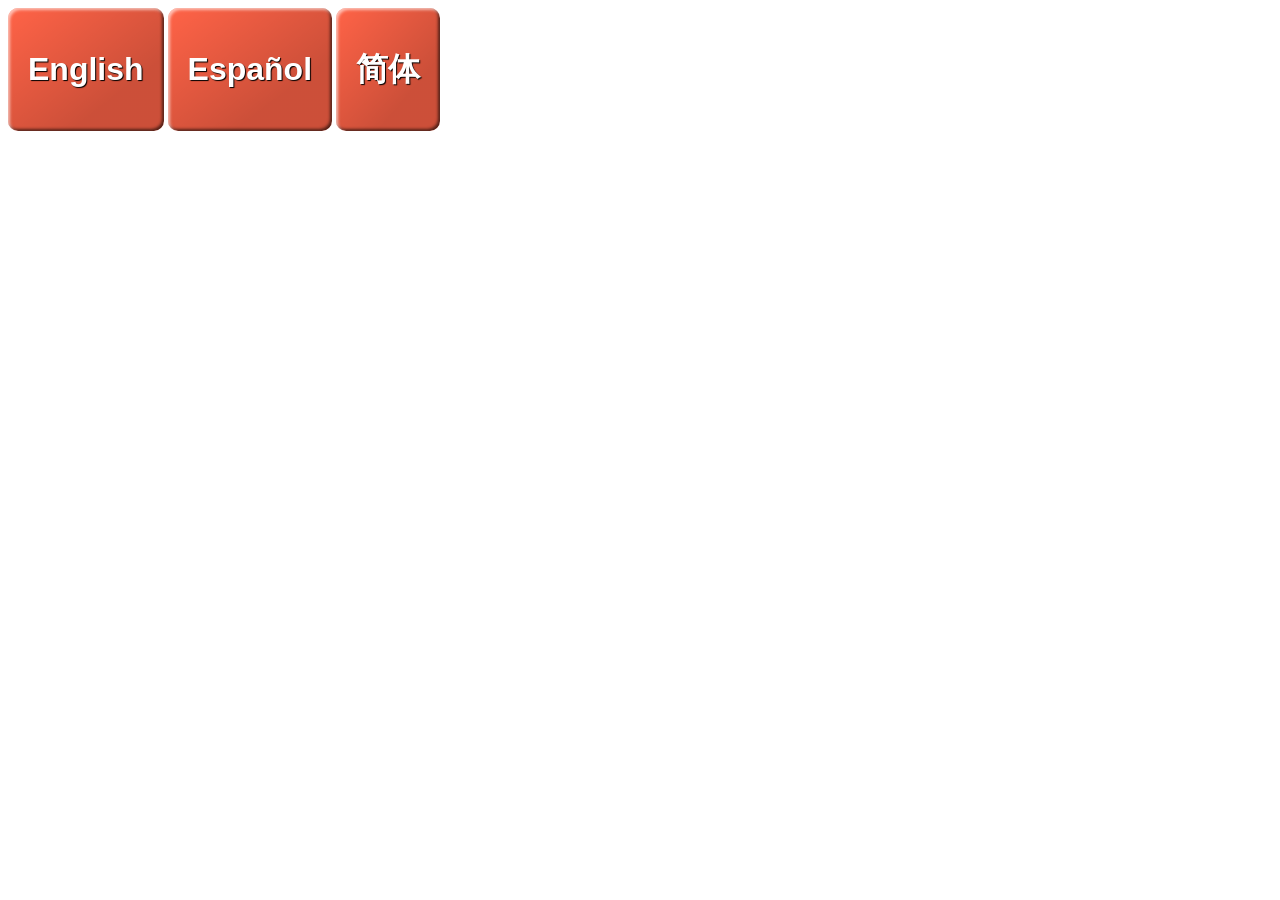
<file: index.html>
<!DOCTYPE html>
<html lang="en">
<head>
  <meta charset="UTF-8">
  <title>Library Site</title>
  <link rel="stylesheet" href="style.css">
</head>
<body>

  <a href="https://thecoolgeek1000.github.io/en-US.html" style="text-decoration: none;">
    <button class="favorite styled" type="button"><h1>English</h1></button>
</a>

<a href="https://thecoolgeek1000.github.io/es-MX.html" style="text-decoration: none;">
    <button class="favorite styled" type="button"><h1>Espa&#xf1;ol</h1></button>
</a>

<a href="https://thecoolgeek1000.github.io/zh-CN.html" style="text-decoration: none;">
    <button class="favorite styled" type="button"><h1>&#x7B80;&#x4F53;</h1></button>
</a>

</body>
</html>
</file>
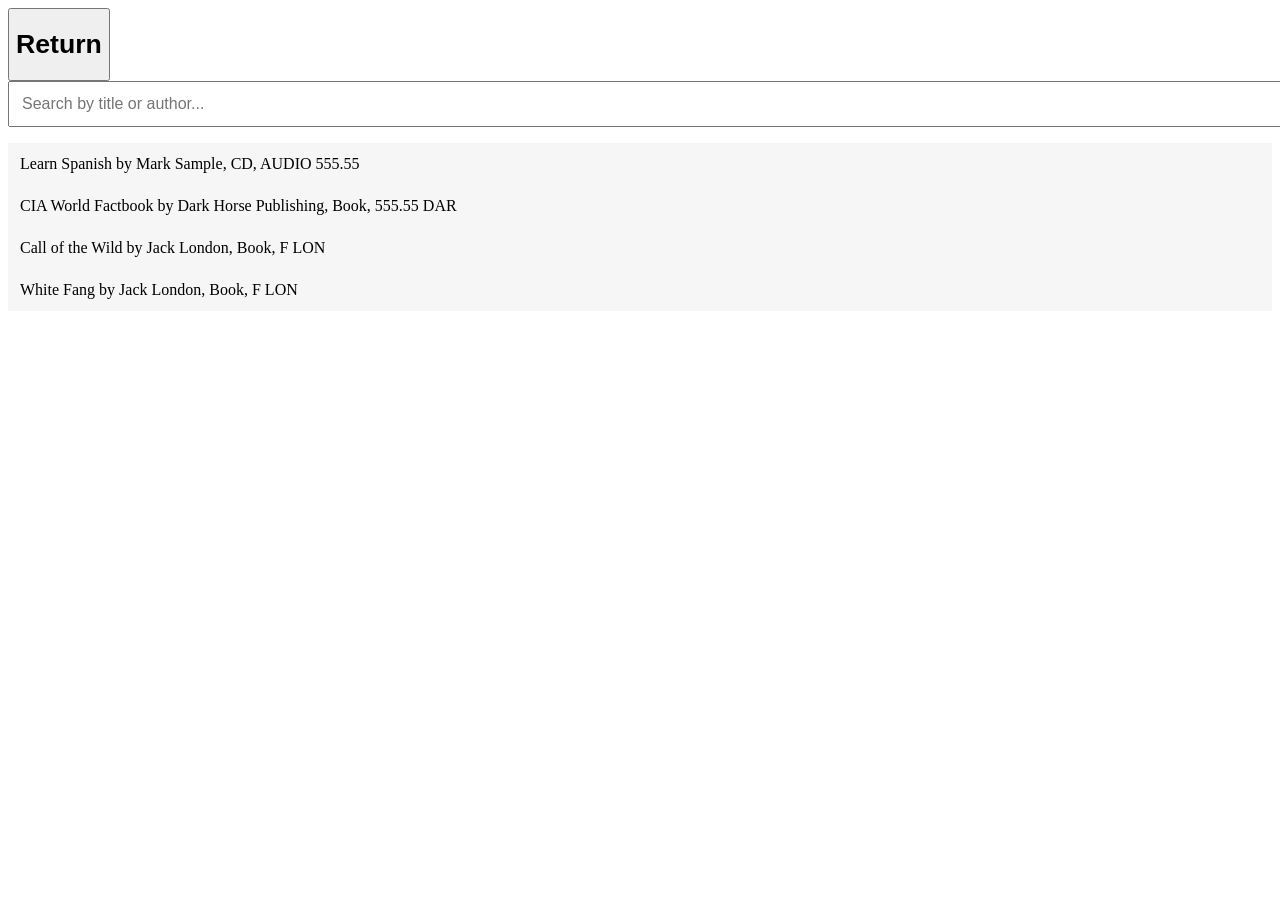
<file: en-US.html>
<!-- 1. THE FRAMEWORK -->
<!-- This tells the browser: "Hey, I am a webpage!" -->
<!DOCTYPE html>
<html>
<head>
    <a href="https://thecoolgeek1000.github.io" style="text-decoration: none;">
    <button class="favorite styled" type="button"><h1>Return</h1></button>
</a>
    <!-- 2. THE PAINT & DECORATION (CSS) -->
    <!-- All of your styling goes right here inside these two tags -->
    <style>
        /* Your CSS styling rules live inside here */
        #myInput { width: 100%; font-size: 16px; padding: 12px; }
        #myUL { list-style-type: none; padding: 0; }
        #myUL li a { display: block; padding: 12px; background: #f6f6f6; color: black; text-decoration: none; }
        #myUL li a:hover { background: #eee; }
    </style>

</head>
<body>

    <!-- 3. THE FURNITURE (HTML) -->
    <!-- This is the actual text and search bar people see on the screen -->
    <input type="text" id="myInput" onkeyup="myFunction()" placeholder="Search by title or author...">

    <ul id="myUL">
        <li><a href="#">Learn Spanish by Mark Sample, CD, AUDIO 555.55</a></li>
        <li><a href="#">CIA World Factbook by Dark Horse Publishing, Book, 555.55 DAR</a></li>
        <li><a href="#">Call of the Wild by Jack London, Book, F LON</a></li>
        <li><a href="#">White Fang by Jack London, Book, F LON</a></li>
    </ul>

    <!-- 4. THE ELECTRICITY & PLUMBING (JavaScript) -->
    <!-- This makes the search bar actually DO something when you type -->
    <script>
        function myFunction() {
            var input = document.getElementById('myInput');
            var filter = input.value.toUpperCase();
            var ul = document.getElementById("myUL");
            var li = ul.getElementsByTagName('li');

            for (var i = 0; i < li.length; i++) {
                var a = li[i].getElementsByTagName("a")[0];
                var txtValue = a.textContent || a.innerText;
                if (txtValue.toUpperCase().indexOf(filter) > -1) {
                    li[i].style.display = "";
                } else {
                    li[i].style.display = "none";
                }
            }
        }
    </script>

</body>
</html>
</file>
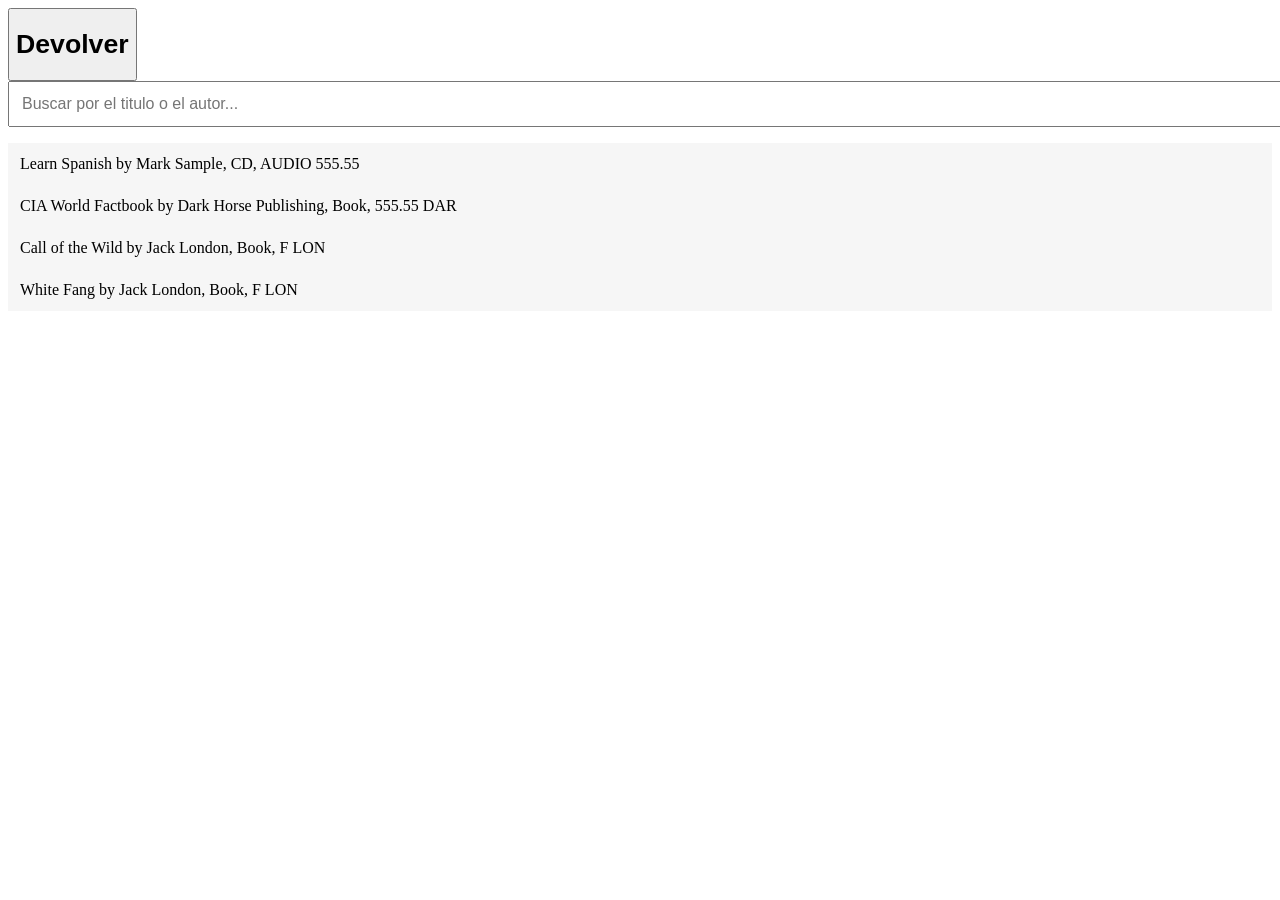
<file: es-MX.html>
<!-- 1. THE FRAMEWORK -->
<!-- This tells the browser: "Hey, I am a webpage!" -->
<!DOCTYPE html>
<html>
<head>

     <a href="https://thecoolgeek1000.github.io" style="text-decoration: none;">
    <button class="favorite styled" type="button"><h1>Devolver</h1></button>
</a>
    <!-- 2. THE PAINT & DECORATION (CSS) -->
    <!-- All of your styling goes right here inside these two tags -->
    <style>
        /* Your CSS styling rules live inside here */
        #myInput { width: 100%; font-size: 16px; padding: 12px; }
        #myUL { list-style-type: none; padding: 0; }
        #myUL li a { display: block; padding: 12px; background: #f6f6f6; color: black; text-decoration: none; }
        #myUL li a:hover { background: #eee; }
    </style>

</head>
<body>

    <!-- 3. THE FURNITURE (HTML) -->
    <!-- This is the actual text and search bar people see on the screen -->
    <input type="text" id="myInput" onkeyup="myFunction()" placeholder="Buscar por el titulo o el autor...">

    <ul id="myUL">
        <li><a href="#">Learn Spanish by Mark Sample, CD, AUDIO 555.55</a></li>
        <li><a href="#">CIA World Factbook by Dark Horse Publishing, Book, 555.55 DAR</a></li>
        <li><a href="#">Call of the Wild by Jack London, Book, F LON</a></li>
        <li><a href="#">White Fang by Jack London, Book, F LON</a></li>
    </ul>

    <!-- 4. THE ELECTRICITY & PLUMBING (JavaScript) -->
    <!-- This makes the search bar actually DO something when you type -->
    <script>
        function myFunction() {
            var input = document.getElementById('myInput');
            var filter = input.value.toUpperCase();
            var ul = document.getElementById("myUL");
            var li = ul.getElementsByTagName('li');

            for (var i = 0; i < li.length; i++) {
                var a = li[i].getElementsByTagName("a")[0];
                var txtValue = a.textContent || a.innerText;
                if (txtValue.toUpperCase().indexOf(filter) > -1) {
                    li[i].style.display = "";
                } else {
                    li[i].style.display = "none";
                }
            }
        }
    </script>

</body>
</html>
</file>
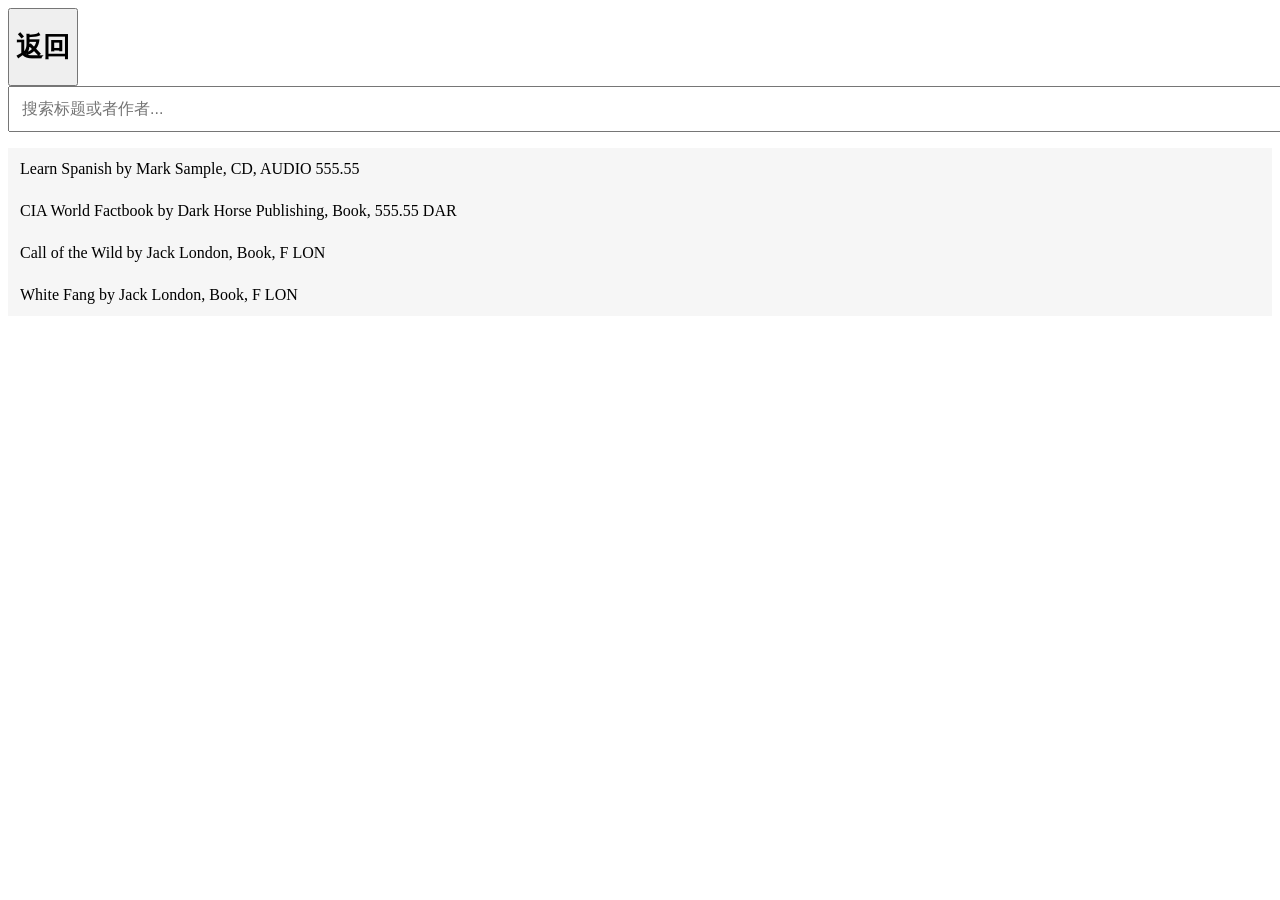
<file: zh-CN.html>
<!-- 1. THE FRAMEWORK -->
<!-- This tells the browser: "Hey, I am a webpage!" -->
<!DOCTYPE html>
<html>
<head>

     <a href="https://thecoolgeek1000.github.io" style="text-decoration: none;">
    <button class="favorite styled" type="button"><h1>&#36820;&#22238;</h1></button>
</a>
    <!-- 2. THE PAINT & DECORATION (CSS) -->
    <!-- All of your styling goes right here inside these two tags -->
    <style>
        /* Your CSS styling rules live inside here */
        #myInput { width: 100%; font-size: 16px; padding: 12px; }
        #myUL { list-style-type: none; padding: 0; }
        #myUL li a { display: block; padding: 12px; background: #f6f6f6; color: black; text-decoration: none; }
        #myUL li a:hover { background: #eee; }
    </style>

</head>
<body>

    <!-- 3. THE FURNITURE (HTML) -->
    <!-- This is the actual text and search bar people see on the screen -->
    <input type="text" id="myInput" onkeyup="myFunction()" placeholder="&#x641C;&#x7D22;&#x6807;&#x9898;&#x6216;&#x8005;&#x4F5C;&#x8005;...">

    <ul id="myUL">
        <li><a href="#">Learn Spanish by Mark Sample, CD, AUDIO 555.55</a></li>
        <li><a href="#">CIA World Factbook by Dark Horse Publishing, Book, 555.55 DAR</a></li>
        <li><a href="#">Call of the Wild by Jack London, Book, F LON</a></li>
        <li><a href="#">White Fang by Jack London, Book, F LON</a></li>
    </ul>

    <!-- 4. THE ELECTRICITY & PLUMBING (JavaScript) -->
    <!-- This makes the search bar actually DO something when you type -->
    <script>
        function myFunction() {
            var input = document.getElementById('myInput');
            var filter = input.value.toUpperCase();
            var ul = document.getElementById("myUL");
            var li = ul.getElementsByTagName('li');

            for (var i = 0; i < li.length; i++) {
                var a = li[i].getElementsByTagName("a")[0];
                var txtValue = a.textContent || a.innerText;
                if (txtValue.toUpperCase().indexOf(filter) > -1) {
                    li[i].style.display = "";
                } else {
                    li[i].style.display = "none";
                }
            }
        }
    </script>

</body>
</html>
</file>
<file: style.css>
.styled {
  border: 0;
  line-height: 2.5;
  padding: 0 20px;
  font-size: 1rem;
  text-align: center;
  color: white;
  text-shadow: 1px 1px 1px black;
  border-radius: 10px;
  background-color: tomato;
  background-image: linear-gradient(
    to top left,
    rgb(0 0 0 / 0.2),
    rgb(0 0 0 / 0.2) 30%,
    transparent
  );
  box-shadow:
    inset 2px 2px 3px rgb(255 255 255 / 0.6),
    inset -2px -2px 3px rgb(0 0 0 / 0.6);
}

.styled:hover {
  background-color: red;
}

.styled:active {
  box-shadow:
    inset -2px -2px 3px rgb(255 255 255 / 0.6),
    inset 2px 2px 3px rgb(0 0 0 / 0.6);
}
</file>
